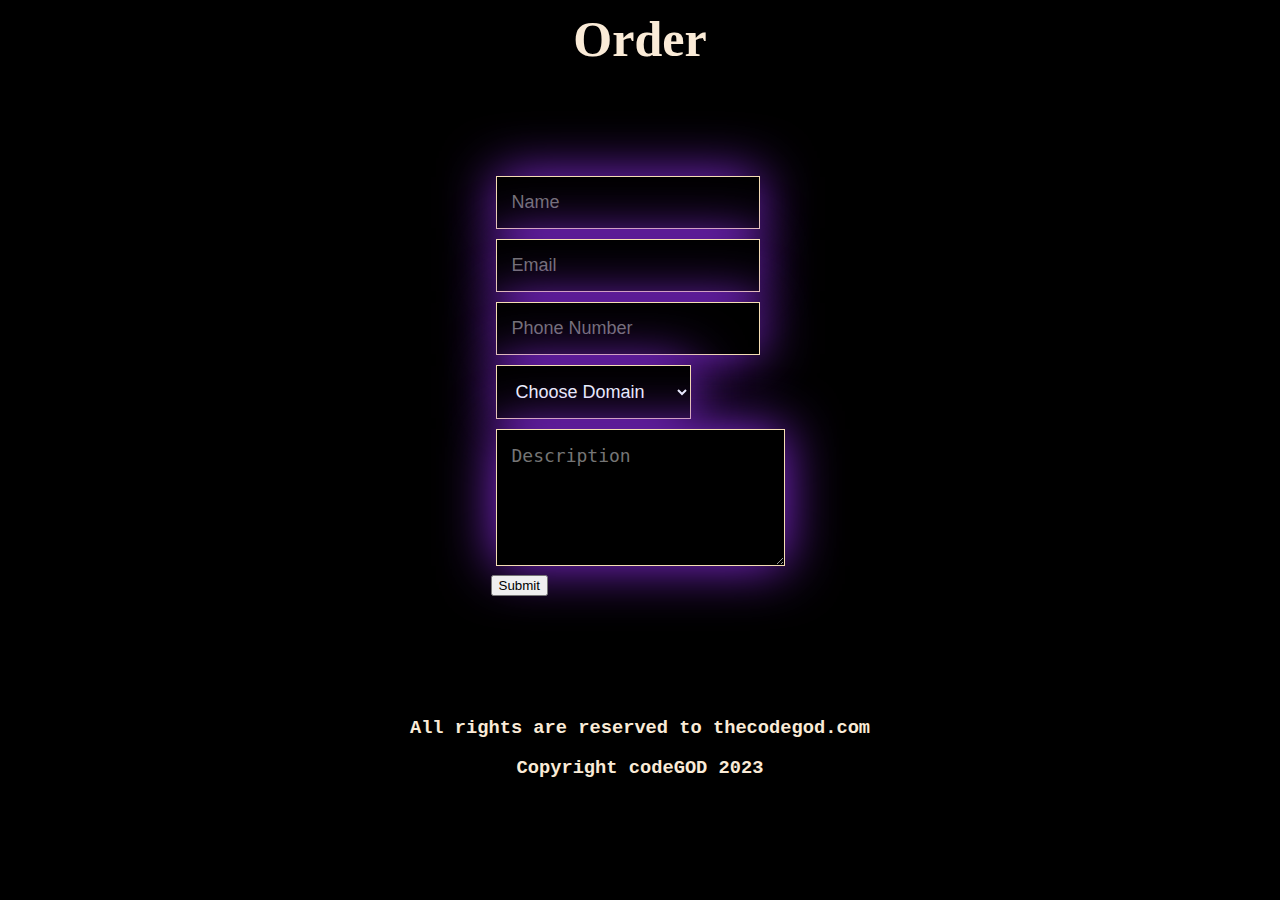
<file: form.html>
<!DOCTYPE html>
<html lang="en">
<head>
    <meta charset="UTF-8">
    <meta name="viewport" content="width=device-width, initial-scale=1.0">
    <title>codeGOD-Order form</title>
    <link rel="stylesheet" href="style.css">
</head>
<body>
    <div class="formheading">Order</div>
    <div class="order_form">
    <form action="submit">
        <input type="text" name="Name" id="details" placeholder="Name" ><br>
        <input type="email" name="Email" id="details" placeholder="Email"><br>
        <input type="number" name="mobile Number" id="details" placeholder="Phone Number"><br>
        <select name="Domain" id="details">
            <option value="">Choose Domain</option>
            <option value="Business Website">Business Website</option>
            <option value="online store">Online Store</option>
            <option value="Portfolio">Portfolio</option>
            <option value="blog">Blog</option>
            <option value="restaurant">Restaurant</option>
            <option value="event">Event</option>
            <option value="Services">Services</option>
            <option value="coaching">Coaching/School</option>
            <option value="others">Any Other</option>
        </select><br>
        <textarea name="text Area" id="details" cols="22" rows="5" placeholder="Description"></textarea><br>
        <input type="submit" name="" id="submit">
    </form>
    </div>
    <div class="footer">
        <h3>All rights are reserved to thecodegod.com</h3>
        <h3>Copyright codeGOD 2023</h3>
   </div>
</body>
</html>
</file>
<file: style.css>
body{
    background-color: black;
    color: antiquewhite;
}
.navbarcontainer{
    background-color: black;
    height: 90px;
    display: flex;
    justify-content: space-around;
}
.logo{
    height: 90px;
    width: 100px;
    border-radius: 50%;
}
.nevlist{
    display: inline;
    list-style: none;
    float: right;
    padding: 8px;
    font-size: 20px;
    font-family: cursive;
    margin: 5px;
}
.nevlist:hover{
    color: chartreuse;
    font-size:25px;
    cursor: pointer;
}
.heading,.ourwork_heading,.webheading,.formheading{
    font-family: cursive;
    text-align: center;
    font-size: 50px;
    margin-top:10px ;
    font-weight: bolder;
}
.middle{
    display: flex;
    flex-direction: row;
    justify-content: space-evenly;
    flex-wrap: wrap;
    align-items: center;
    height: 80vh;
}
.webdev,.appdev,.cybersecurity{
    border: 2px white solid;
    border-radius: 40px;
    text-align: center;
    font-size: 20px;
    font-variant: small-caps;
    font-weight: bold;
    box-shadow: 0 0 3em blueviolet;
    transition-duration: .5s;
}
.middleimages{
    height: 250px;
    width: 250px;
    padding: 30px;
}
.webdev:hover,.appdev:hover,.cybersecurity:hover{
   transform: scale(85%);
   cursor: pointer;
}
.ourwork{
    display: flex;
    flex-direction: row;
    flex-wrap: wrap;
    justify-content: space-evenly;
    gap: 40px 50px;
    margin-top: 50px;
}
.workimage{
    border: 2px white solid;
    height: 200px;
    width: 350px;
    box-shadow: 0 0 2em orchid;
}
.workvideo{
    height: 200px;
    width: 350px;
    object-fit: fill;
}
.footer{
    text-align: center;
    font-family: 'Courier New', Courier, monospace;
    font-size: 16px;
}

/* web development css */

.templatecontainer{
    display: flex;
    flex-wrap: wrap;
    justify-content: space-evenly;
    align-items: center;
    flex-direction: row;
    gap: 20px;
    margin: 50px 40px;
    padding: 5%;
}
.templateimage{
    height: 200px;
    width: 300px;
    text-align: center;
    font-variant: small-caps;
    font-size: 20px;
    margin-top: 10px;
    box-shadow: 0 0 2em blueviolet;
    border-radius: 40px;
    border: wheat 2px solid;
    
}
.templateicon{
    height: 130px;
    width: 200px;
    padding: 10px;
    margin: 15px 25px;
    transition-duration: .5s;
}
.templateicon:hover{
    cursor: pointer;
    transform: scale(110%);
}
/* 
form css */

.order_form{
    display: flex;
    justify-content: center;
    align-items: center;
    height: 70vh;
    width: 100%;
}
#details{
    background-color: black;
    color: aliceblue;
    padding: 15px;
    border: 1px wheat solid;
    margin: 5px;
    font-size: 18px;
    box-shadow: 0 0 3em blueviolet;
}
</file>
